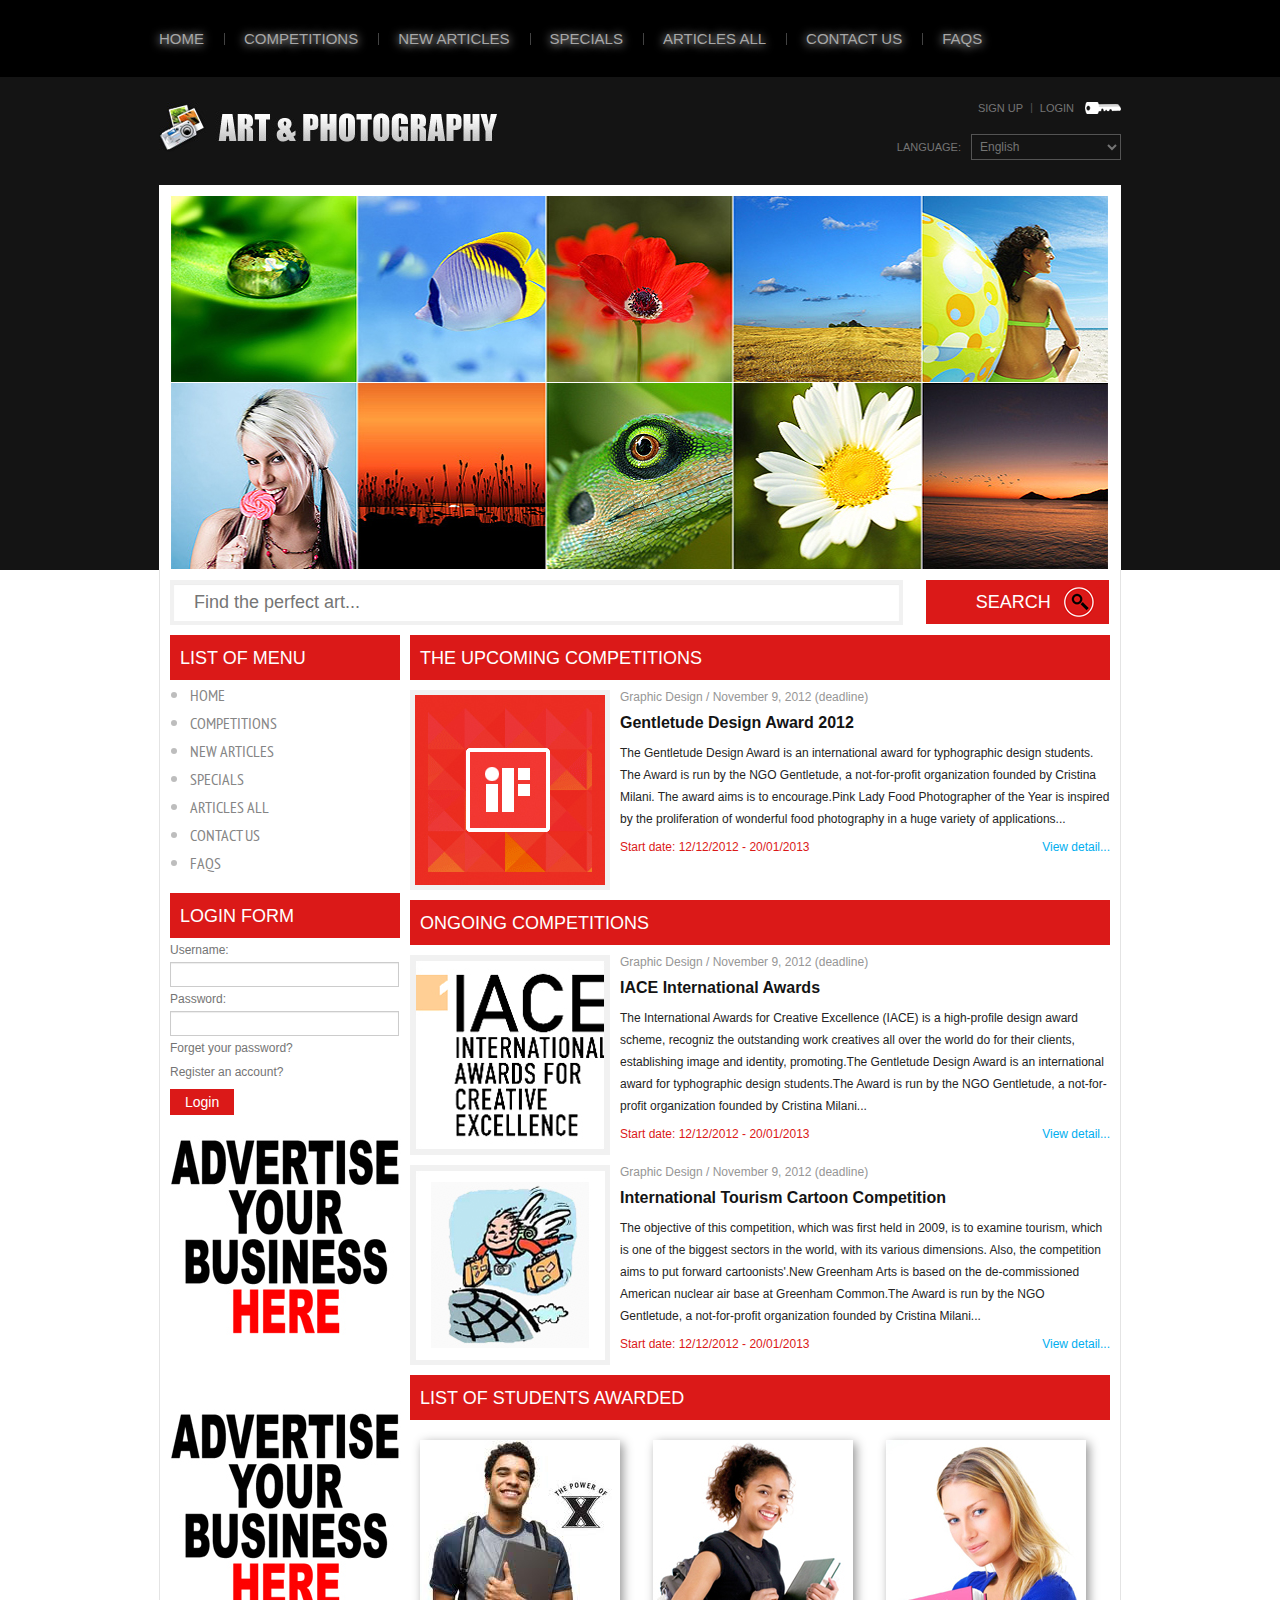
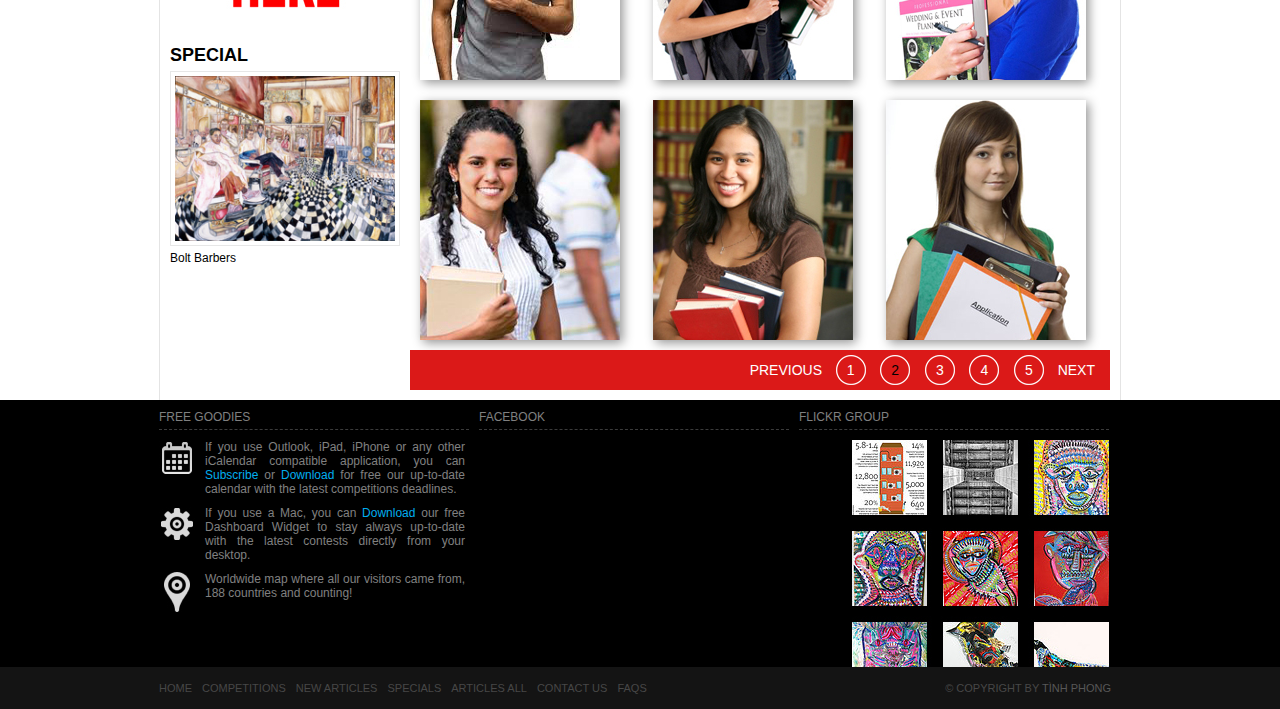
<file: designs/layouts/html/index.html>
<!DOCTYPE html PUBLIC "-//W3C//DTD XHTML 1.0 Transitional//EN" "http://www.w3.org/TR/xhtml1/DTD/xhtml1-transitional.dtd">
<html xmlns="http://www.w3.org/1999/xhtml">
<head>
<meta http-equiv="Content-Type" content="text/html; charset=utf-8" />
<link rel="stylesheet" type="text/css" href="styles/style.css" />
<link href='http://fonts.googleapis.com/css?family=PT+Sans+Narrow' rel='stylesheet' type='text/css'>
<title>Fine Art</title>
<!--[if IE 6]>
<style>
    .bt-search{padding:8px 60px 9px 50px;}
    .content-right-content ul{margin-bottom:14px}
    .content-right-content ul li{padding:5px 0}
    .flickr-group{float:left;width:290px}
    .bt-login{padding:3px 7px}
	.student-item img{width:199px;padding:6px;border:1px solid #e7e7e7}
</style>
<![endif]-->
<!--[if IE 7]>
<style>
	.student-item img{width:199px;padding:6px;border:1px solid #e7e7e7}
</style>
<![endif]-->
<!--[if IE 8]>
<style>
	.student-item img{width:199px;padding:6px;border:1px solid #e7e7e7}
</style>
<![endif]-->
</head>
<body>
<div id="fb-root"></div>
<script>(function(d, s, id) {
  var js, fjs = d.getElementsByTagName(s)[0];
  if (d.getElementById(id)) return;
  js = d.createElement(s); js.id = id;
  js.src = "//connect.facebook.net/en_US/all.js#xfbml=1";
  fjs.parentNode.insertBefore(js, fjs);
}(document, 'script', 'facebook-jssdk'));</script>
    <div class="header">
        <div class="navigation">
        	<div class="wrap-item">
            	<ul>
                    <li style="background:none"><a href="#">Home</a></li>
                    <li><a href="#">Competitions</a></li>
                    <li><a href="#">New Articles</a></li>
                    <li><a href="#">Specials</a></li>
                    <li><a href="#">Articles All</a></li>
                    <li><a href="#">Contact us</a></li>
                    <li><a href="#">FAQs</a></li>
                </ul>
            </div>
        </div><!--#END navigation-->
        <div class="logo">
        	<div class="wrap-item">
                <div class="logo-image">
                    <img src="images/logo.jpg" />
                </div>
                <div class="lang-form">
                	<div class="lang-form-link">
                    	<a href="#">Sign Up</a><span>|</span><a href="#">Login</a>
                    </div>
                    <div class="lang-form-choose">
                    	<div class="lang-form-choose-title">
                        	Language:
                        </div>
                        <div class="lang-form-choose-input">
                        	<select name="language">
                            	<option value="0">English</option>
                            </select>
                        </div>
                    </div>
                </div>
            </div>
        </div><!--#END logo-->
        <div class="animation">
        	<div class="wrap-item">
            	<div class="animation-content">
                	<img src="images/animation.jpg" />
                </div>
            </div>
        </div><!--#END animation-->
    </div><!--#END header-->
    <div class="main">
    	<div class="wrap-item">
        	<div class="content">
            	<div class="content-top">
                	<form action="#">
                    	<input type="text" name="txt_search" class="txt-search" placeholder="Find the perfect art..." />
                        <input type="submit" name="sub_search" class="bt-search" value="Search" />
                    </form>
                </div>
                <!--##########################################CONTENT RIGHT##############################################-->
            	<div class="content-right">
                	<div class="content-right-title">
                    	List of menu
                    </div>
                    <div class="content-right-content">
                    	<ul>
                        	<li><a href="#">Home</a></li>
                            <li><a href="#">Competitions</a></li>
                            <li><a href="#">New Articles</a></li>
                            <li><a href="#">Specials</a></li>
                            <li><a href="#">Articles All</a></li>
                            <li><a href="#">Contact us</a></li>
                            <li><a href="#">FAQs</a></li>
                        </ul>
                    </div>
                	<div class="content-right-title">
                    	Login Form
                    </div>
                    <form action="#" method="post">
                        <div class="login-form">
                            <div class="login-form-title">
                                Username:
                            </div>
                            <div class="login-form-input">
                                <input type="text" name="username" class="txt-login"  />
                            </div>
                            <div class="login-form-title">
                                Password:
                            </div>
                            <div class="login-form-input">
                                <input type="password" name="password" class="txt-login"  />
                            </div>
                            <div class="login-form-title">
                                <a href="#">Forget your password?</a>
                            </div>
                            <div class="login-form-title">
                                <a href="#">Register an account?</a>
                            </div>
                            <div class="login-form-input">
                                <input type="submit" name="submit" class="bt-login" value="Login" />
                            </div>
                        </div>
                    </form>
                    <div class="advertise">
                    	<img src="images/advertise.jpg" />
                    </div>
                    <div class="empty-right">
                    
                    </div>
                    <div class="advertise">
                    	<img src="images/advertise.jpg" />
                    </div>
                    <div class="special">
                    	<div class="special-title">
                        	SPECIAL
                        </div>
                        <div class="special-content">
                        	<img src="images/articles/article-1.jpg" />
                        </div>
                        <div class="special-note">
                        	Bolt Barbers
                        </div>
                    </div>
                </div><!--#END content-right-->
                <!--######################################CONTENT LEFT#####################################-->
            	<div class="content-left">
                    <!--------------------THE UPCOMING COMPETITIONS--------------------->
                	<div class="content-left-title">
                    	THE UPCOMING COMPETITIONS
                    </div>
                    <div class="content-left-content">
                    	<div class="content-left-content-item">
                        	<div class="item-image">
                            	<img src="images/competitions/competition-1.jpg" />
                            </div>
                            <div class="item-detail">
                            	<div class="item-detail-note">
                                	Graphic Design / November 9, 2012 (deadline)
                                </div>
                            	<div class="item-detail-title">
                                	Gentletude Design Award 2012
                                </div>
                            	<div class="item-detail-content">
                                	The Gentletude Design Award is an international award for typhographic design students. The Award is run by the NGO Gentletude, a not-for-profit organization founded by Cristina Milani. The award aims is to encourage.Pink Lady Food Photographer of the Year is inspired by the proliferation of wonderful food photography in a huge variety of applications...
                                </div>
                            	<div class="item-detail-date">
                                    Start date: 12/12/2012 - 20/01/2013
                                </div>
                                <div class="item-detail-link">
                                	<a href="#">View detail...</a>
                                </div>
                            </div>
                        </div>
                    </div>
                    <!--------------------ONGOING COMPETITIONS--------------------->
                	<div class="content-left-title">
                    	ONGOING COMPETITIONS
                    </div>
                    <div class="content-left-content">
                    	<div class="content-left-content-item">
                        	<div class="item-image">
                            	<img src="images/competitions/competition-2.jpg" />
                            </div>
                            <div class="item-detail">
                            	<div class="item-detail-note">
                                	Graphic Design / November 9, 2012 (deadline)
                                </div>
                            	<div class="item-detail-title">
                                	IACE International Awards
                                </div>
                            	<div class="item-detail-content">
                                	The International Awards for Creative Excellence (IACE) is a high-profile design award scheme, recogniz the outstanding work creatives all over the world do for their clients, establishing image and identity, promoting.The Gentletude Design Award is an international award for typhographic design students.The Award is run by the NGO Gentletude, a not-for-profit organization founded by Cristina Milani...
                                </div>
                            	<div class="item-detail-date">
                                    Start date: 12/12/2012 - 20/01/2013
                                </div>
                                <div class="item-detail-link">
                                	<a href="#">View detail...</a>
                                </div>
                            </div>
                        </div>
                        <div class="content-left-content-item">
                        	<div class="item-image">
                            	<img src="images/competitions/competition-3.jpg" />
                            </div>
                            <div class="item-detail">
                            	<div class="item-detail-note">
                                	Graphic Design / November 9, 2012 (deadline)
                                </div>
                            	<div class="item-detail-title">
                                	International Tourism Cartoon Competition
                                </div>
                            	<div class="item-detail-content">
                                	The objective of this competition, which was first held in 2009, is to examine tourism, which is one of the biggest sectors in the world, with its various dimensions. Also, the competition aims to put forward cartoonists'.New Greenham Arts is based on the de-commissioned American nuclear air base at Greenham Common.The Award is run by the NGO Gentletude, a not-for-profit organization founded by Cristina Milani...
                                </div>
                            	<div class="item-detail-date">
                                    Start date: 12/12/2012 - 20/01/2013
                                </div>
                                <div class="item-detail-link">
                                	<a href="#">View detail...</a>
                                </div>
                            </div>
                        </div>
                    </div>
                    <!--------------------LIST OF STUDENTS--------------------->
                	<div class="content-left-title">
                    	LIST OF STUDENTS AWARDED
                    </div>
                    <div class="content-left-content">
                    	<div class="student-item">
                        	<img src="images/students/student-1.jpg" />
                        </div>
                    	<div class="student-item">
                        	<img src="images/students/student-2.jpg" />
                        </div>
                    	<div class="student-item">
                        	<img src="images/students/student-3.jpg" />
                        </div>
                    	<div class="student-item">
                        	<img src="images/students/student-4.jpg" />
                        </div>
                    	<div class="student-item">
                        	<img src="images/students/student-5.jpg" />
                        </div>
                    	<div class="student-item">
                        	<img src="images/students/student-6.jpg" />
                        </div>
                    </div>
                    <div class="paging">
                        <a href="#" class="previous">Previous</a>
                        <a href="#" class="notactive">1</a>
                        <span class="active">2</span>
                        <a href="#" class="notactive">3</a>
                        <a href="#" class="notactive">4</a>
                        <a href="#" class="notactive">5</a>
                        <a href="#" class="next">Next</a>
                    </div>
                </div><!--#END content-left-->
            </div><!--#END content-->
        </div><!--#END wrap-item-->
    </div><!--#END main-->
    <div class="footer">
    	<div class="wrap-item">
        	<div class="footer-item">
            	<div class="footer-item-title">
                	FREE GOODIES
                </div>
                <div class="free-goodies">
                	<div class="free-goodies-icon">
                    	<img src="images/free-goodies-icon-1.jpg" />
                    </div>
                    <div class="free-goodies-content">
                    	If you use Outlook, iPad, iPhone or any other iCalendar compatible application, you can <a href="#">Subscribe</a> or <a href="#">Download</a> for free our up-to-date calendar with the latest competitions deadlines.
                    </div>
                </div>
                <div class="free-goodies">
                	<div class="free-goodies-icon">
                    	<img src="images/free-goodies-icon-2.jpg" />
                    </div>
                    <div class="free-goodies-content">
                    	If you use a Mac, you can <a href="#">Download</a> our free Dashboard Widget to stay always up-to-date with the latest contests directly from your desktop.
                    </div>
                </div>
                <div class="free-goodies">
                	<div class="free-goodies-icon">
                    	<img src="images/free-goodies-icon-3.jpg" />
                    </div>
                    <div class="free-goodies-content">
                    	Worldwide map where all our visitors came from, 188 countries and counting!
                    </div>
                </div>
            </div><!--#END FOOTER ITEM-->
            <div class="footer-item">
            	<div class="footer-item-title">
                	Facebook
                </div>
                <div class="facebook">
                    <fb:fan profile_id="123384497805228" stream="0" connections="10" logobar="1" width="300" height="300"></fb:fan>
                </div>
            </div><!--#END FOOTER ITEM-->
            <div class="footer-item">
            	<div class="footer-item-title">
                	FLICKR GROUP
                </div>
                <div class="flickr-group">
                	<img src="images/flickr-group.jpg" />
                </div>
            </div><!--#END FOOTER ITEM-->
        </div>
    </div><!--#END footer-->
    <div class="copy-right">
    	<div class="wrap-item">
        	<div class="menu-footer">
            	<ul>
                	<li><a href="#">Home</a></li>
                    <li><a href="#">Competitions</a></li>
                    <li><a href="#">New Articles</a></li>
                    <li><a href="#">Specials</a></li>
                    <li><a href="#">Articles All</a></li>
                    <li><a href="#">Contact us</a></li>
                    <li><a href="#">FAQs</a></li>
               	</ul>
            </div>
            <div class="copy-right-content">
            	&copy; Copyright by <span>Tình Phong</span>
            </div>
        </div>
    </div>
</body>
</html>
</file>
<file: designs/layouts/html/styles/style.css>
@charset "utf-8";
/* CSS Document */


/***********************************************************RESET***************************************************************************/
*{margin:0;padding:0;font-size:10px;font-family:"Lucida Grande", Lucida, "Trebuchet MS", sans-serif;text-decoration:none}
.wrap-item{width:962px;margin:auto}

/***********************************************************HEADER**************************************************************************/
.header{float:left;width:100%;background:#141414}

/*NAVIGATION*/
.navigation{float:left;width:100%;background:#000;}
.navigation ul{float:left;padding:30px 0}
.navigation ul li{float:left;text-align:center;background:url(../images/line_border_right.jpg) no-repeat 0 0;list-style:none;}
.navigation ul li:first-child{background:none;}
.navigation ul li a{color:#a7a7a7;font-size:150%;text-transform:uppercase;text-align:left;padding:0 20px;text-shadow:0 1px 10px #fff;float:left}
.navigation ul li:first-child a{padding-left:0}
.navigation ul li a:hover{color:#DB1918;text-shadow:none}

/*LOGO*/
.logo{float:left;width:100%;padding:25px 0}
.logo-image{float:left;}
.lang-form{float:right;width:600px;text-align:right}
.lang-form-link{float:right;background:url(../images/key-icon.png) right center no-repeat;padding-right:40px}
.lang-form-link a{float:left;font-size:110%;text-transform:uppercase;color:#747474;margin:0px 7px}
.lang-form-link a:hover{color:#e7e7e7}
.lang-form-link span{float:left;font-size:10px;text-transform:uppercase;color:#545454}

/*LANGUAGE*/
.lang-form-choose{float:right;margin-top:20px;clear:both;}
.lang-form-choose-title{float:left;color:#747474;text-transform:uppercase;font-size:110%;margin-right:10px;clear:both;padding:7px 0}
.lang-form-choose-input{float:left;}
.lang-form-choose-input select{background:#141414;border:1px solid #545454;padding:4px;color:#747474;width:150px;float:left;font-size:120%}

/*ANIMATION*/
.animation{float:left;width:100%}
.animation-content{float:left;width:942px;background:#fff;padding:10px 10px 0 10px}


/***********************************************************CONTENT*********************************************************************/
.main{float:left;width:100%;}
.content{float:left;width:940px;padding:10px;border-left:1px solid #e4e4e4;border-right:1px solid #e4e4e4}

/*CONTENT TOP*/
.content-top{float:left;width:940px;margin-bottom:10px}
.txt-search{width:685px;padding:8px 20px;font-size:180%;margin-right:20px}
.bt-search{
	padding:12px 60px 11px 50px;font-size:180%;text-transform:uppercase;width:183px;
	background:url(../images/bg-search.png) no-repeat center right #DB1918;border:none;color:#fff;
}
.bt-search:hover{background:url(../images/bg-search-hover.png) right center no-repeat #000}

/*CONTENT RIGHT*/
.content-right{float:left;width:230px;padding-right:10px}
.content-right-title{
	float:left;width:220px;background:#db1918;
	height:20px;font-size:180%;color:#fff;text-transform:uppercase;padding:13px 0px 12px 10px
}
.content-right-content{float:left;width:230px}
.content-right-content ul{width:100%;list-style:disc;margin-bottom:17px}
.content-right-content ul li{list-style:disc;font-size:200%;color:#BDBDBD;margin-left:20px;padding:3px 0}
.content-right-content ul li:hover{color:#db1918}
.content-right-content ul li a{font-family: 'PT Sans Narrow', sans-serif;font-size:80%;color:#858585;text-transform:uppercase;display:block}
.content-right-content ul li a:hover{color:#db1918}
/*LOGIN*/
.login-form{float:left;width:230px;margin-bottom:10px}
.login-form-title{float:left;width:230px;margin:5px 0;color:#747474;font-size:120%}
.login-form-title a{color:#747474;font-size:100%}
.login-form-input{float:left;width:230px}
.txt-login{width:217px;padding:6px 5px}
.bt-login{padding:5px 15px;border:none;background:#db1918;font-size:140%;color:#fff;margin-top:5px}
.bt-login:hover{background:#000;cursor:pointer}

.advertise{float:left;width:230px;padding:10px 0}
.empty-right{float:left;width:230px;height:50px}
.special{float:left;width:230px}
.special-title{float:left;width:230px;font-size:180%;font-weight:bold;margin:22px 0 5px 0}
.special-content{float:left;width:230px}
.special-content img{padding:4px;border:1px solid #e7e7e7;width:220px}
.special-note{float:left;font-size:120%;margin-top:5px}


/*CONTENT LEFT*/
.content-left{float:left;width:700px}
.content-left-title{
	float:left;width:690px;background:#db1918;
	height:20px;font-size:180%;color:#fff;text-transform:uppercase;padding:13px 0px 12px 10px
}
.content-left-content{float:left;width:700px;padding:10px 0 0 0}
.content-left-content-item{float:left;width:700px;margin-bottom:10px}
.item-image{float:left;width:200px}
.item-image img{border:5px solid #f1f1f1}

.item-detail{float:left;width:490px;padding-left:10px}
.item-detail-note{float:left;width:490px;color:#969696;font-size:120%}
.item-detail-title{float:left;width:490px;color:#141414;font-size:160%;font-weight:bold;margin:10px 0}
.item-detail-content{float:left;width:490px;color:#242424;font-size:120%;line-height:22px;margin-bottom:10px;}
.item-detail-date{float:left;width:250px;font-size:120%;color:#db1918}
.item-detail-link{float:right;width:240px;text-align:right}
.item-detail-link a{font-size:120%;color:#00AEEF}

.student-item{float:left;width:213px;padding:10px;}
.student-item img{box-shadow:3px 3px 10px #969696}

.footer{float:left;width:100%;background:#000;margin-bottom:-30px}

.footer-item{float:left;width:320px}
.footer-item-title{
	float:left;width:300px;border-bottom:1px solid #3b3b3b;padding-right:10px;margin-top:10px;padding-bottom:5px;
	border-bottom-style:dashed;color:#808080;font-size:12px;text-transform:uppercase;
}

.free-goodies{float:left;width:310px;margin-top:10px;}
.free-goodies-content{float:left;width:260px;font-size:120%;color:#808080;text-align:justify;}
.free-goodies-content a{font-size:100%;color:#00AEEF;}
.free-goodies-icon{float:left;width:46px}

.facebook{float:left;width:320px;margin-top:10px;text-align:left}

.flickr-group{float:right;width:310px;margin-top:10px;text-align:right;margin-right:10px}

.copy-right{float:left;width:100%;background:#141414;}
.menu-footer{float:left}
.menu-footer ul{float:left;list-style:none}
.menu-footer ul li{float:left;list-style:none;padding:15px 10px 15px 0}
.menu-footer ul li a{float:left;display:block;color:#474747;text-transform:uppercase;font-size:110%}
.menu-footer ul li a:hover{color:#777}

.copy-right-content{float:right;color:#474747;text-transform:uppercase;padding:15px 10px 15px 0;font-size:110%}
.copy-right-content span{color:#575757;font-size:100%}



.txt-search,.txt-login,select{
	border:1px solid #ccc;
	display:inline-block;color:#555555;
	-webkit-box-shadow:inset 0 1px 1px rgba(0, 0, 0, 0.075);
	-moz-box-shadow:inset 0 1px 1px rgba(0, 0, 0, 0.075);
	-ms-box-shadow:inset 0 1px 1px rgba(0, 0, 0, 0.075);
	-o-box-shadow:inset 0 1px 1px rgba(0, 0, 0, 0.075);
	box-shadow:inset 0 1px 1px rgba(0, 0, 0, 0.075);
	
	-webkit-transition:border linear 0.2s,box-shadow linear 0.2s;
	-moz-transition:border linear 0.2s,box-shadow linear 0.2s;
	-ms-transition:border linear 0.2s,box-shadow linear 0.2s;
	-o-transition:border linear 0.2s,box-shadow linear 0.2s;
	transition:border linear 0.2s,box-shadow linear 0.2s;
}
.txt-search:focus,.txt-login:focus,select:focus{
	border-color:rgba(82, 168, 236, 0.8);
	-webkit-box-shadow:inset 0 1px 1px rgba(0, 0, 0, 0.075),0 0 8px rgba(82, 168, 236, 0.6);
	-moz-box-shadow:inset 0 1px 1px rgba(0, 0, 0, 0.075),0 0 8px rgba(82, 168, 236, 0.6);
	box-shadow:inset 0 1px 1px rgba(0, 0, 0, 0.075),0 0 8px rgba(82, 168, 236, 0.6);
	outline:0;outline:thin dotted \9;
}
.txt-search{border:4px solid #f1f1f1}

/*------------------------------------------------------PAGING----------------------------------------------------------*/
.paging{
	float:left;width:690px;background:#db1918;text-align:right;text-transform:uppercase;padding-right:10px;
}
.paging a{margin:0 5px;display:inline-block;font-size:140%;color:#fff}
.notactive{background:url(../images/bg-paging-item.png) no-repeat center;padding:12px}
.active{font-size:140%;margin:0 5px;background:url(../images/bg-paging-item.png) no-repeat center;padding:12px;color:#000}
</file>
